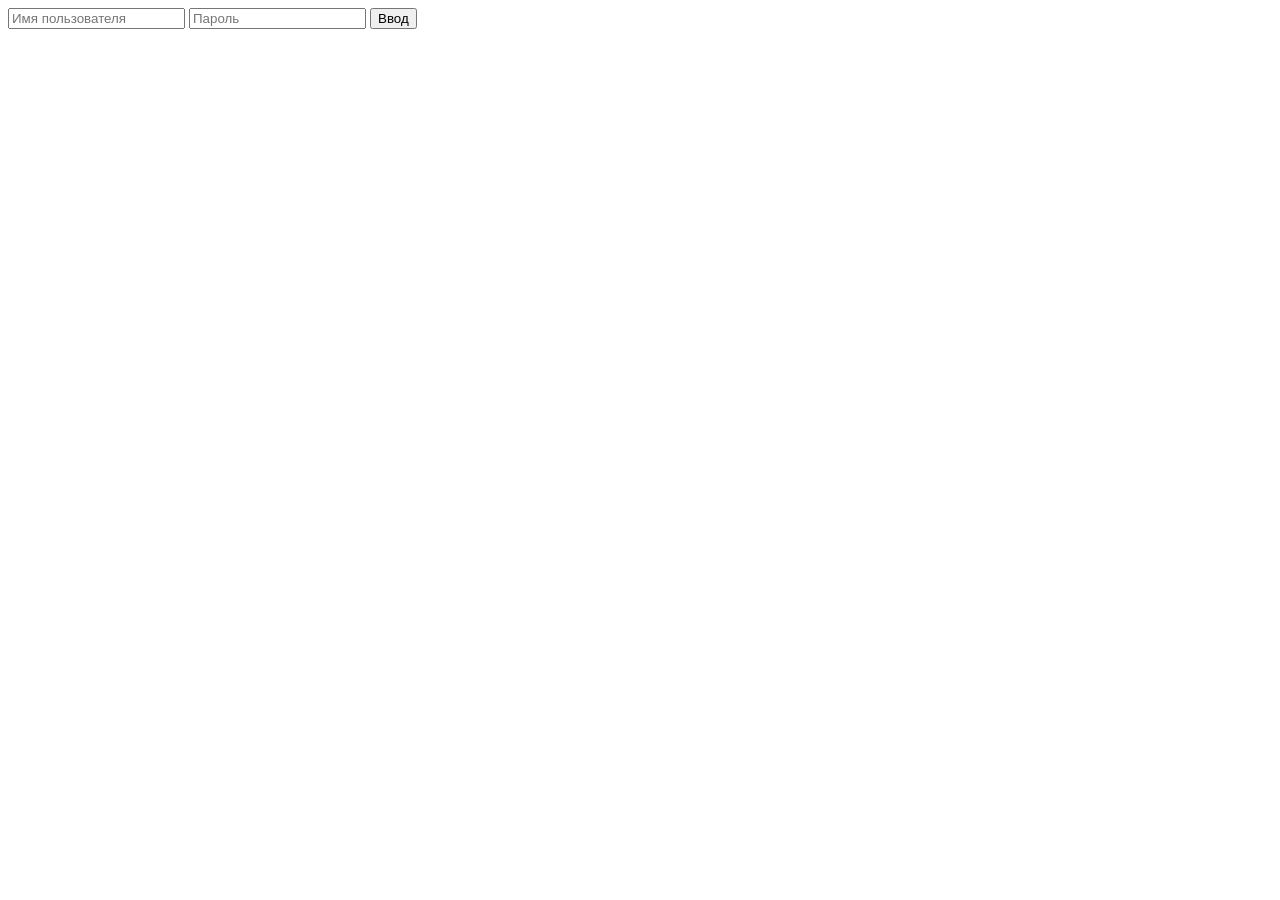
<file: templates/login.html>
<!DOCTYPE html>
<html lang="en">
<head>
    <meta charset="UTF-8">
    <title>Авторизация</title>
</head>
<body>

<form method="POST" action="{{ url_for('auth.login') }}">
        <input type="text" name="username" placeholder="Имя пользователя" required maxlength="100">
        <input type="text" name="password" placeholder="Пароль" required maxlength="100">
        <button type="submit">Ввод</button>
    </form>

</body>
</html>
</file>
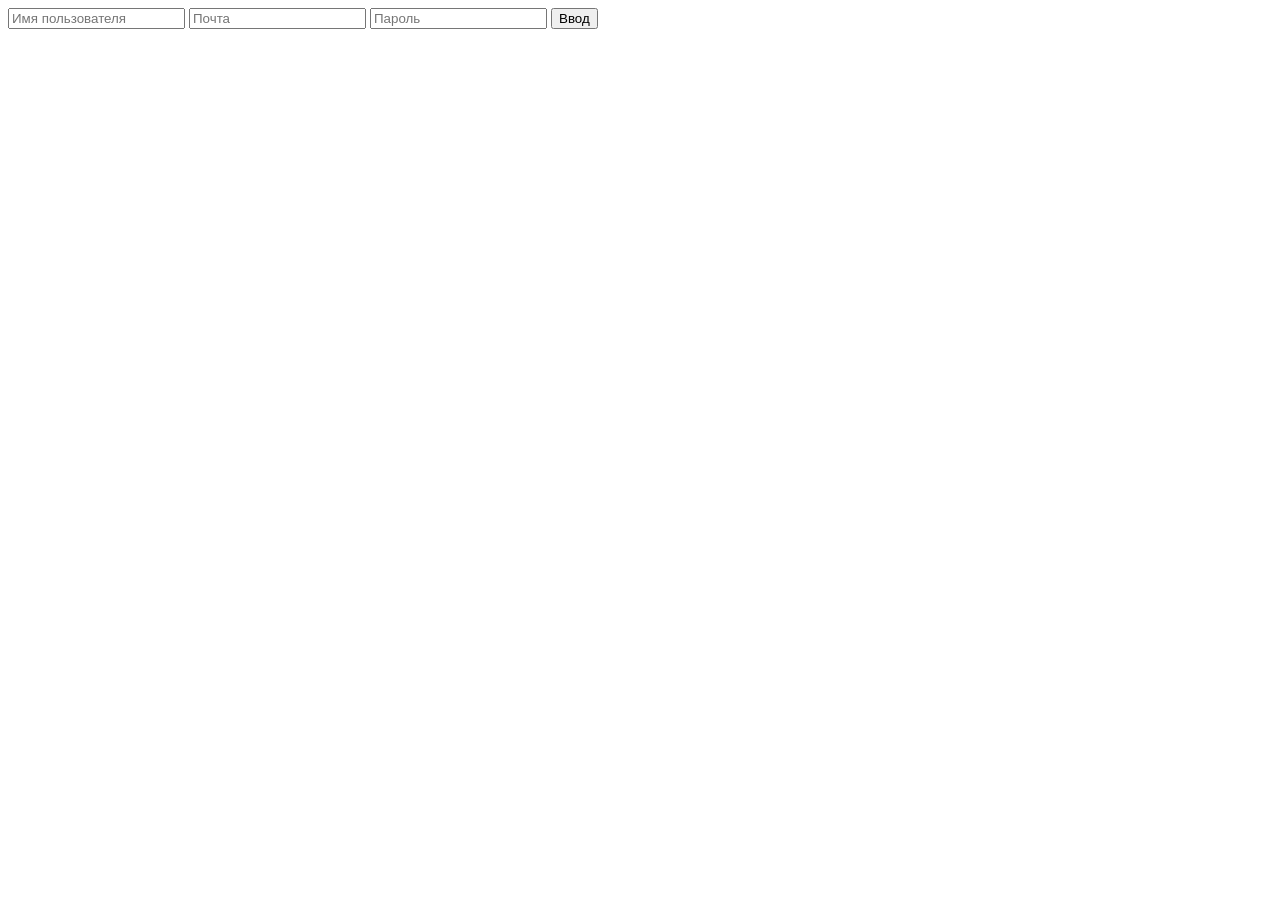
<file: templates/registration.html>
<!DOCTYPE html>
<html lang="en">
<head>
    <meta charset="UTF-8">
    <title>Регистрация</title>
</head>
<body>
  <form method="POST" action="{{ url_for('auth.register') }}">
        <input type="text" name="username" placeholder="Имя пользователя" required maxlength="100">
        <input type="text" name="email" placeholder="Почта" required maxlength="100">
        <input type="text" name="password" placeholder="Пароль" required maxlength="100">
      <button type="submit">Ввод</button>
    </form>

</body>
</html>
</file>
